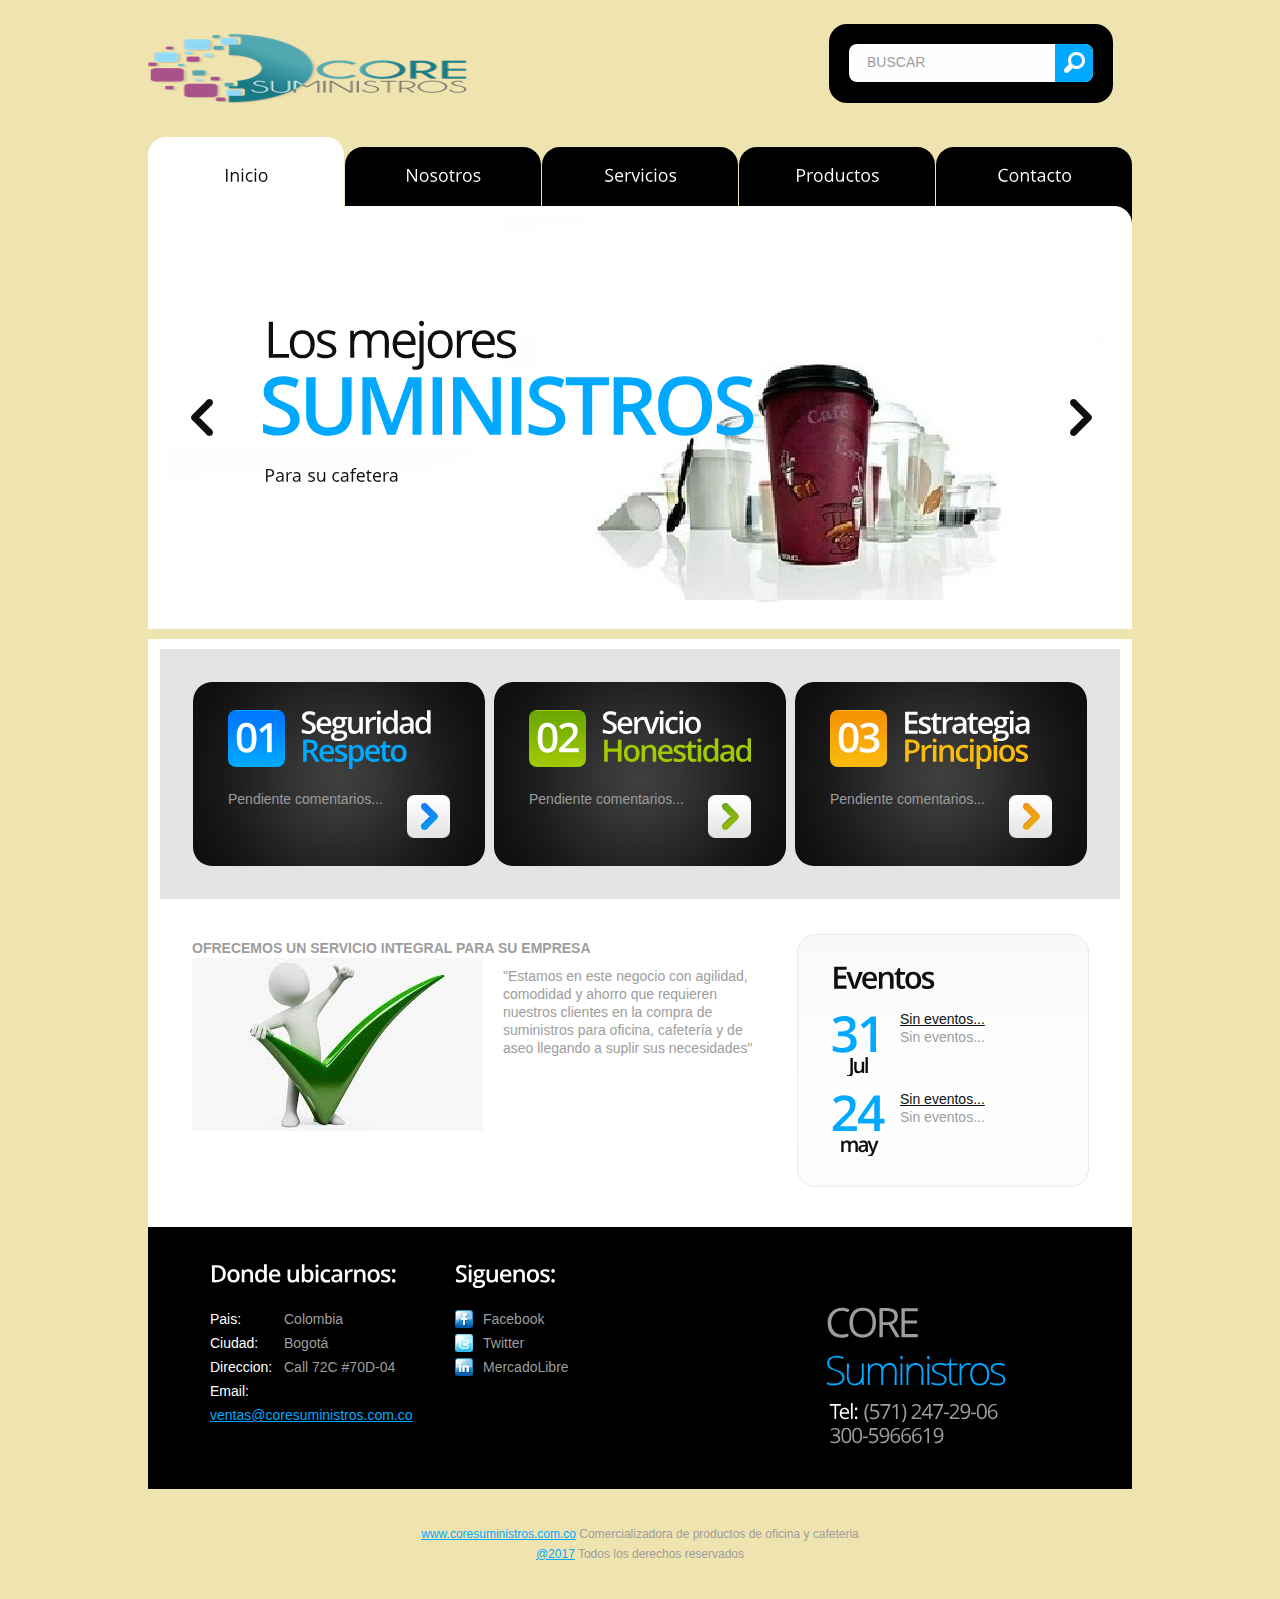
<file: index.html>
<!DOCTYPE html>
<html lang="es">
<head>
<title>CORE SUMINISTROS</title>
<meta charset="utf-8">
<link rel="stylesheet" href="css/reset.css" type="text/css" media="screen">
<link rel="stylesheet" href="css/style.css" type="text/css" media="screen">
<link rel="stylesheet" href="css/layout.css" type="text/css" media="screen">
<script type="text/javascript" src="js/jquery-1.6.min.js"></script>
<script src="js/cufon-yui.js" type="text/javascript"></script>
<script src="js/cufon-replace.js" type="text/javascript"></script>
<script src="js/Open_Sans_400.font.js" type="text/javascript"></script>
<script src="js/Open_Sans_Light_300.font.js" type="text/javascript"></script> 
<script src="js/Open_Sans_Semibold_600.font.js" type="text/javascript"></script>  
<script type="text/javascript" src="js/tms-0.3.js"></script>
<script type="text/javascript" src="js/tms_presets.js"></script> 
<script type="text/javascript" src="js/jquery.easing.1.3.js"></script> 
<script src="js/FF-cash.js" type="text/javascript"></script>
<!--[if lt IE 7]>
	<div style=' clear: both; text-align:center; position: relative;'>
		<a href="http://www.microsoft.com/windows/internet-explorer/default.aspx?ocid=ie6_countdown_bannercode"><img src="http://www.theie6countdown.com/images/upgrade.jpg" border="0"  alt="" /></a>
	</div>
<![endif]-->
<!--[if lt IE 9]>
	<script type="text/javascript" src="js/html5.js"></script>
	<link rel="stylesheet" href="css/ie.css" type="text/css" media="screen">
<![endif]-->
</head>
<body id="page1">
<!-- header -->
	<div class="bg">
		<div class="main">
			<header>
				<div class="row-1">
					<h1>
						<a class="logo" href="index.html">CORE SUMINISTROS</a>
					</h1>
					<form id="search-form" action="" method="post" enctype="multipart/form-data">
						<fieldset>
							<div class="search-form">					
								<input type="text" name="search" value="BUSCAR" onBlur="if(this.value=='') this.value='Type Keyword Here'" onFocus="if(this.value =='Type Keyword Here' ) this.value=''" />
								<a href="#" onClick="document.getElementById('search-form').submit()">BUSCAR</a>									
							</div>
						</fieldset>
					</form>
				</div>
				<div class="row-2">
					<nav>
						<ul class="menu">
						  <li><a class="active" href="index.html">Inicio</a></li>
						  <li><a href="news.html">Nosotros</a></li>
						  <li><a href="services.html">Servicios</a></li>
						  <li><a href="products.html">Productos</a></li>
						  <li class="last-item"><a href="contacts.html">Contacto</a></li>
						</ul>
					</nav>
				</div>
				<div class="row-3">
					<div class="slider-wrapper">
						<div class="slider">
						  <ul class="items">
							<li><img src="images/slider-img1.jpg" alt="">
								<strong class="banner">
									<strong class="b1">Los mejores</strong>
									<strong class="b2">Suministros </strong>
									<strong class="b3">Para su cafetería</strong>
								</strong>
							</li>
							<li><img src="images/slider-img2.jpg" alt="">
								<strong class="banner">
									<strong class="b1">Productos de aseo de</strong>
									<strong class="b2">Calidad</strong>
									<strong class="b3">Para su empresa</strong>
								</strong>
							</li>
							<li><img src="images/slider-img3.jpg" alt="">
								<strong class="banner">
									<strong class="b1">Amplia Oferta</strong>
									<strong class="b2">De suministros </strong>
									<strong class="b3">Para su oficina</strong>
								</strong>
							</li>
						  </ul>
						  <a class="prev" href="#">prev</a>
						  <a class="next" href="#">prev</a>
						</div>
					</div>
				</div>
			</header>
<!-- content --><div class="ic">Core Suministros</div>
			<section id="content">
				<div class="padding">
					<div class="box-bg margin-bot">
						<div class="wrapper">
							<div class="col-1">
								<div class="box first">
									<div class="pad">
										<div class="wrapper indent-bot">
											<strong class="numb img-indent2">01</strong>
											<div class="extra-wrap">
												<h3 class="color-1"><strong>Seguridad</strong>Respeto</h3>
											</div>
										</div>
										<div class="wrapper">
											<a class="button img-indent-r" href="#">>></a>
											<div class="extra-wrap">
												Pendiente comentarios...
											</div>
										</div>
									</div>
								</div>
							</div>
							<div class="col-1">
								<div class="box second">
									<div class="pad">
										<div class="wrapper indent-bot">
											<strong class="numb img-indent2">02</strong>
											<div class="extra-wrap">
												<h3 class="color-2"><strong>Servicio</strong>Honestidad</h3>
											</div>
										</div>
										<div class="wrapper">
											<a class="button img-indent-r" href="#"></a>
											<div class="extra-wrap">
												Pendiente comentarios...
											</div>
										</div>
									</div>
								</div>
							</div>
							<div class="col-2">
								<div class="box third">
									<div class="pad">
										<div class="wrapper indent-bot">
											<strong class="numb img-indent2">03</strong>
											<div class="extra-wrap">
												<h3 class="color-3"><strong>Estrategia</strong>Principios</h3>
											</div>
										</div>
										<div class="wrapper">
											<a class="button img-indent-r" href="#">>></a>
											<div class="extra-wrap">
												Pendiente comentarios...
											</div>
										</div>
									</div>
								</div>
							</div>
						</div>
					</div>
					<div class="wrapper">
						<div class="col-3">
							<div class="indent">
								<h1>OFRECEMOS UN SERVICIO INTEGRAL PARA SU EMPRESA</h1>
								<p class="color-4 p1">
								<div class="wrapper">
									<figure class="img-indent3"><img src="images/page1-img1.png" alt="" /></figure>
									<div class="extra-wrap">
										<div class="indent2">
										"Estamos en este negocio con agilidad, comodidad y ahorro que requieren nuestros clientes en la compra de suministros para oficina, cafetería y de aseo llegando a suplir sus necesidades" 
										</div>
									</div>
								</div>
							</div>
						</div>
						<div class="col-2">
							<div class="block-news">
								<h3 class="color-4 p2">Eventos</h3>
								<div class="wrapper p2">
									<time class="tdate-1 fleft" datetime="2011-05-29"><strong>31</strong>Jul</time>
									<div class="extra-wrap">
										<h5>Sin eventos...</h5> 
										Sin eventos...<a href="#"></a>
									</div>
								</div>
								<div class="wrapper">
									<time class="tdate-1 fleft" datetime="2011-05-24"><strong>24</strong>may</time>
									<div class="extra-wrap">
										<h5>Sin eventos...</h5> 
										Sin eventos...<a href="#"></a>
									</div>
								</div>
							</div>
						</div>
					</div>
				</div>
			</section>
<!-- footer -->
			<footer>
				<div class="row-top">
					<div class="row-padding">
						<div class="wrapper">
							<div class="col-1">
								<h4>Donde ubicarnos:</h4>
								<dl class="address">
									<dt><span>Pais:</span>Colombia</dt>
									<dd><span>Ciudad:</span>Bogotá</dd>
									<dd><span>Direccion:</span>Call 72C #70D-04</dd>
									<dd><span>Email:</span><a href="#">ventas@coresuministros.com.co</a></dd>
								</dl>
							</div>
							<div class="col-2">
								<h4>Siguenos:</h4>
								<ul class="list-services">
									<li class="item-1"><a href="#">Facebook</a></li>
									<li class="item-2"><a href="#">Twitter</a></li>
									<li class="item-3"><a href="#">MercadoLibre</a></li>
								</ul>
							</div>
							<div class="col-3">
								<h4></h4>
								<ul class="list-1">
								</ul>
							</div>
							<div class="col-4">
								<div class="indent3">
									<strong class="footer-logo">CORE<strong>Suministros</strong></strong>
									<strong class="phone"><strong>Tel:</strong> (571) 247-29-06 <br> 300-5966619 </strong>
								</div>
							</div>
							</div>
						</div>
					</div>
				</div>
				<div class="row-bot">
					<div class="aligncenter">
						<p class="p0"><a rel="nofollow" href="http://www.coresuministros.com.co" target="_blank">www.coresuministros.com.co</a> Comercializadora de productos de oficina y cafeteria</p>
						<a href="http://www.coresuministros.com.co" target="_blank">@2017</a> Todos los derechos reservados<br>
						<!-- {%FOOTER_LINK} -->
					</div>
				</div>
			</footer>
		</div>
	</div>
	<script type="text/javascript"> Cufon.now(); </script>
	<script type="text/javascript">
		$(function(){
			$('.slider')._TMS({
				prevBu:'.prev',
				nextBu:'.next',
				playBu:'.play',
				duration:800,
				easing:'easeOutQuad',
				preset:'simpleFade',
				pagination:false,
				slideshow:3000,
				numStatus:false,
				pauseOnHover:true,
				banners:true,
				waitBannerAnimation:false,
				bannerShow:function(banner){
					banner
						.hide()
						.fadeIn(500)
				},
				bannerHide:function(banner){
					banner
						.show()
						.fadeOut(500)
				}
			});
		})
	</script>
</body>
</html>
</file>
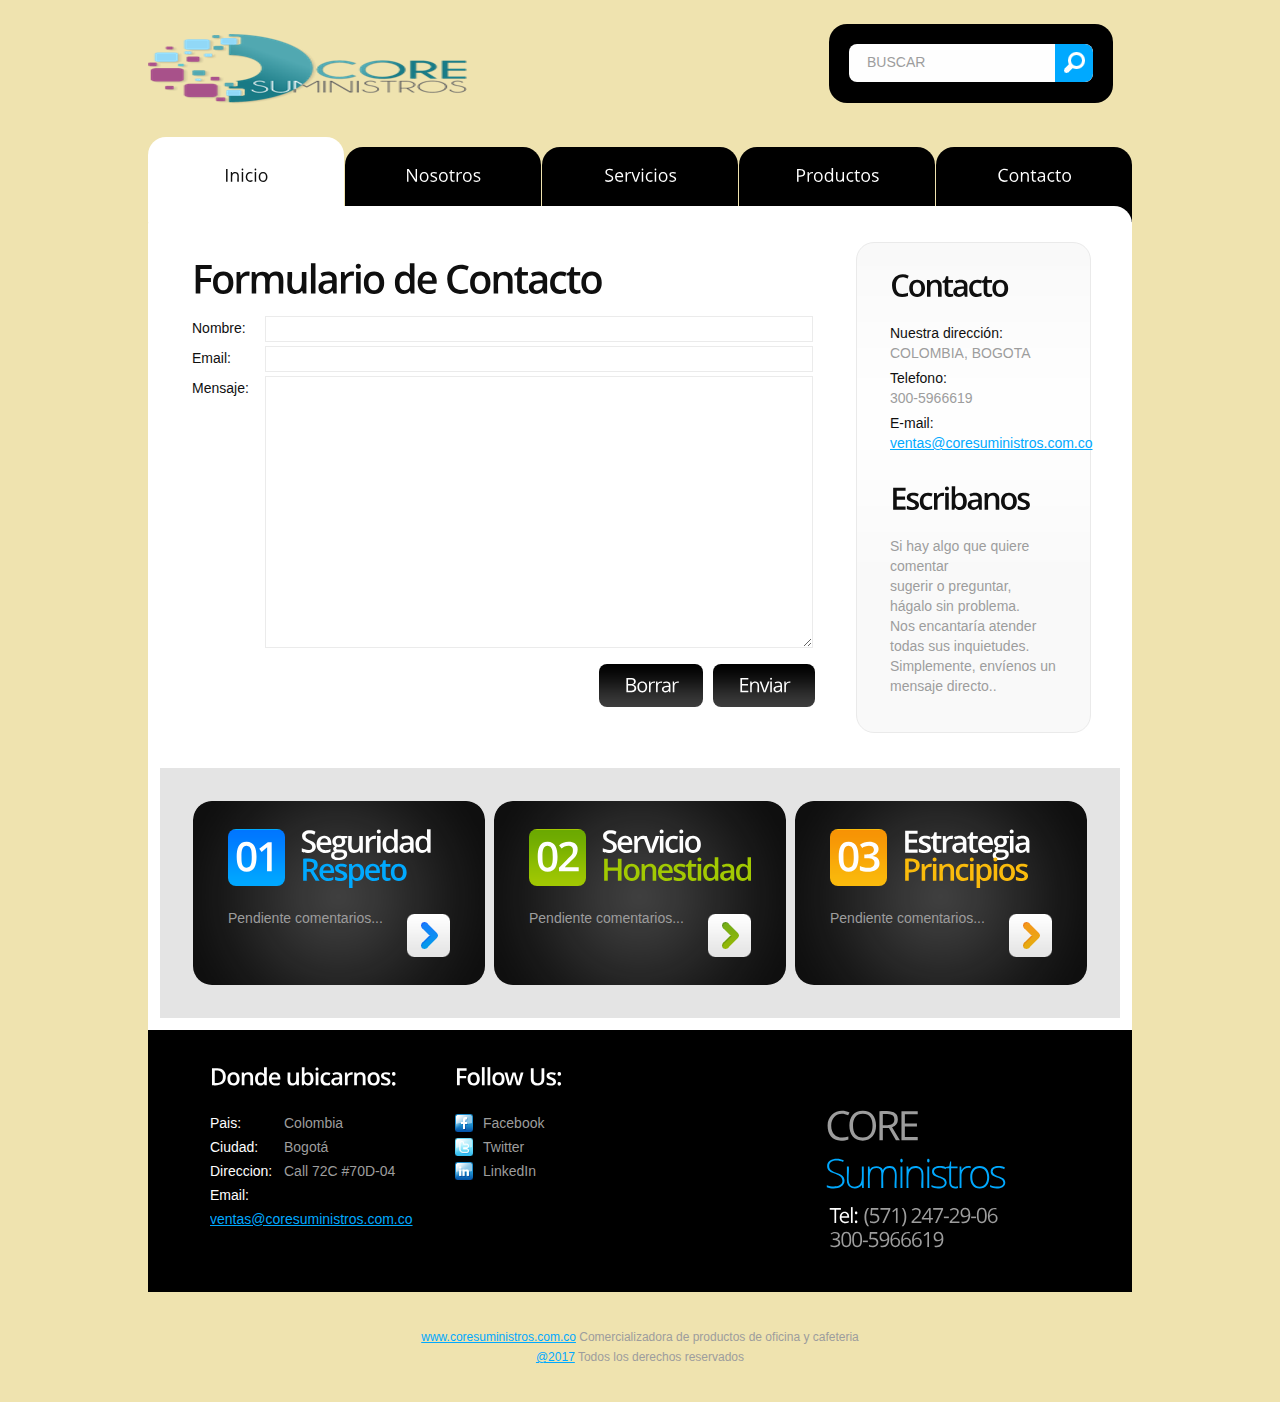
<file: contacts.html>
<!DOCTYPE html>
<html lang="en">
<head>
<title>CORE SUMINISTROS / CONTACTO</title>
<meta charset="utf-8">
<link rel="stylesheet" href="css/reset.css" type="text/css" media="screen">
<link rel="stylesheet" href="css/style.css" type="text/css" media="screen">
<link rel="stylesheet" href="css/layout.css" type="text/css" media="screen">
<script type="text/javascript" src="js/jquery-1.6.min.js"></script>
<script src="js/cufon-yui.js" type="text/javascript"></script>
<script src="js/cufon-replace.js" type="text/javascript"></script>
<script src="js/Open_Sans_400.font.js" type="text/javascript"></script>
<script src="js/Open_Sans_Light_300.font.js" type="text/javascript"></script> 
<script src="js/Open_Sans_Semibold_600.font.js" type="text/javascript"></script> 
<script src="js/FF-cash.js" type="text/javascript"></script>  
<!--[if lt IE 7]>
	<div style=' clear: both; text-align:center; position: relative;'>
		<a href="http://www.microsoft.com/windows/internet-explorer/default.aspx?ocid=ie6_countdown_bannercode"><img src="http://www.theie6countdown.com/images/upgrade.jpg" border="0"  alt="" /></a>
	</div>
<![endif]-->
<!--[if lt IE 9]>
	<script type="text/javascript" src="js/html5.js"></script>
	<link rel="stylesheet" href="css/ie.css" type="text/css" media="screen">
<![endif]-->
</head>
<body id="page5">
<!-- header -->
	<div class="bg">
		<div class="main">
			<header>
				<div class="row-1">
					<h1>
						<a class="logo" href="index.html">Point.co</a>
					</h1>
					<form id="search-form" method="post" enctype="multipart/form-data">
						<fieldset>
							<div class="search-form">					
								<input type="text" name="search" value="BUSCAR" onBlur="if(this.value=='') this.value='Type Keyword Here'" onFocus="if(this.value =='Type Keyword Here' ) this.value=''" />
								<a href="#" onClick="document.getElementById('search-form').submit()">BUSCAR</a>									
							</div>
						</fieldset>
					</form>
				</div>
				<div class="row-2">
					<nav>
						<ul class="menu">
						  <li><a class="active" href="index.html">Inicio</a></li>
						  <li><a href="news.html">Nosotros</a></li>
						  <li><a href="services.html">Servicios</a></li>
						  <li><a href="products.html">Productos</a></li>
						  <li class="last-item"><a href="contacts.html">Contacto</a></li>
						</ul>
					</nav>
				</div>
			</header>
<!-- content --><div class="ic">Core Suministros</div>
			<section id="content">
				<div class="padding">
					<div class="wrapper margin-bot">
						<div class="col-3">
							<div class="indent">
								<h2 class="p0">Formulario de Contacto</h2>
								<form id="contact-form" action="" method="post" enctype="multipart/form-data">					
									<fieldset>
										<label><span class="text-form">Nombre:</span><input name="p1" type="text" /></label>
										<label><span class="text-form">Email:</span><input name="p2" type="text" /></label>   
										<div class="wrapper"><div class="text-form">Mensaje:</div><textarea></textarea></div>
										<div class="buttons">
											<a class="button-2" href="#" onClick="document.getElementById('contact-form').reset()">Borrar</a>
											<a class="button-2" href="#" onClick="document.getElementById('contact-form').submit()">Enviar</a>
										</div>	
									</fieldset>						
								</form>
							</div>
							
						</div>
						<div class="col-4">
							<div class="block-news">
								<h3 class="color-4 indent-bot2">Contacto</h3>
								<dl class="contact p3">
									<dt><span>Nuestra dirección:</span>COLOMBIA, BOGOTA</dt>
									<dd><span>Telefono:</span> 300-5966619</dd>
									<dd><span>E-mail:</span><a href="#">ventas@coresuministros.com.co</a></dd>
								</dl>
								<h3 class="color-4 indent-bot2">Escribanos</h3>
								<p class="text-1">Si hay algo que quiere comentar<br>sugerir o preguntar, hágalo sin problema.<br>Nos encantaría atender todas sus inquietudes. Simplemente, envíenos un mensaje directo..</p>
							</div>
						</div>
					</div>
					<div class="box-bg">
						<div class="wrapper">
							<div class="col-1">
								<div class="box first">
									<div class="pad">
										<div class="wrapper indent-bot">
											<strong class="numb img-indent2">01</strong>
											<div class="extra-wrap">
												<h3 class="color-1"><strong>Seguridad</strong>Respeto</h3>
											</div>
										</div>
										<div class="wrapper">
											<a class="button img-indent-r" href="#">>></a>
											<div class="extra-wrap">
												Pendiente comentarios...
											</div>
										</div>
									</div>
								</div>
							</div>
							<div class="col-1">
								<div class="box second">
									<div class="pad">
										<div class="wrapper indent-bot">
											<strong class="numb img-indent2">02</strong>
											<div class="extra-wrap">
												<h3 class="color-2"><strong>Servicio</strong>Honestidad</h3>
											</div>
										</div>
										<div class="wrapper">
											<a class="button img-indent-r" href="#"></a>
											<div class="extra-wrap">
												Pendiente comentarios...
											</div>
										</div>
									</div>
								</div>
							</div>
							<div class="col-2">
								<div class="box third">
									<div class="pad">
										<div class="wrapper indent-bot">
											<strong class="numb img-indent2">03</strong>
											<div class="extra-wrap">
												<h3 class="color-3"><strong>Estrategia</strong>Principios</h3>
											</div>
										</div>
										<div class="wrapper">
											<a class="button img-indent-r" href="#">>></a>
											<div class="extra-wrap">
												Pendiente comentarios...
											</div>
										</div>
									</div>
								</div>
							</div>
						</div>
					</div>
				</div>
			</section>
<!-- footer -->
			<footer>
				<div class="row-top">
					<div class="row-padding">
						<div class="wrapper">
							<div class="col-1">
								<h4>Donde ubicarnos:</h4>
								<dl class="address">
									<dt><span>Pais:</span>Colombia</dt>
									<dd><span>Ciudad:</span>Bogotá</dd>
									<dd><span>Direccion:</span>Call 72C #70D-04</dd>
									<dd><span>Email:</span><a href="#">ventas@coresuministros.com.co</a></dd>
								</dl>
							</div>
							<div class="col-2">
								<h4>Follow Us:</h4>
								<ul class="list-services">
									<li class="item-1"><a href="#">Facebook</a></li>
									<li class="item-2"><a href="#">Twitter</a></li>
									<li class="item-3"><a href="#">LinkedIn</a></li>
								</ul>
							</div>
							<div class="col-3">
								<h4></h4>
								<ul class="list-1">
								</ul>
							</div>
							<div class="col-4">
								<div class="indent3">
									<strong class="footer-logo">CORE<strong>Suministros</strong></strong>
									<strong class="phone"><strong>Tel:</strong> (571) 247-29-06 <br> 300-5966619 </strong>
								</div>
							</div>
						</div>
					</div>
				</div>
				<div class="row-bot">
					<div class="aligncenter">
						<p class="p0"><a rel="nofollow" href="http://www.coresuministros.com.co" target="_blank">www.coresuministros.com.co</a> Comercializadora de productos de oficina y cafeteria</p>
						<a href="http://www.coresuministros.com.co" target="_blank">@2017</a> Todos los derechos reservados<br>
						<!-- {%FOOTER_LINK} -->
					</div>
				</div>
			</footer>
		</div>
	</div>
	<script type="text/javascript"> Cufon.now(); </script>
</body>
</html>
</file>
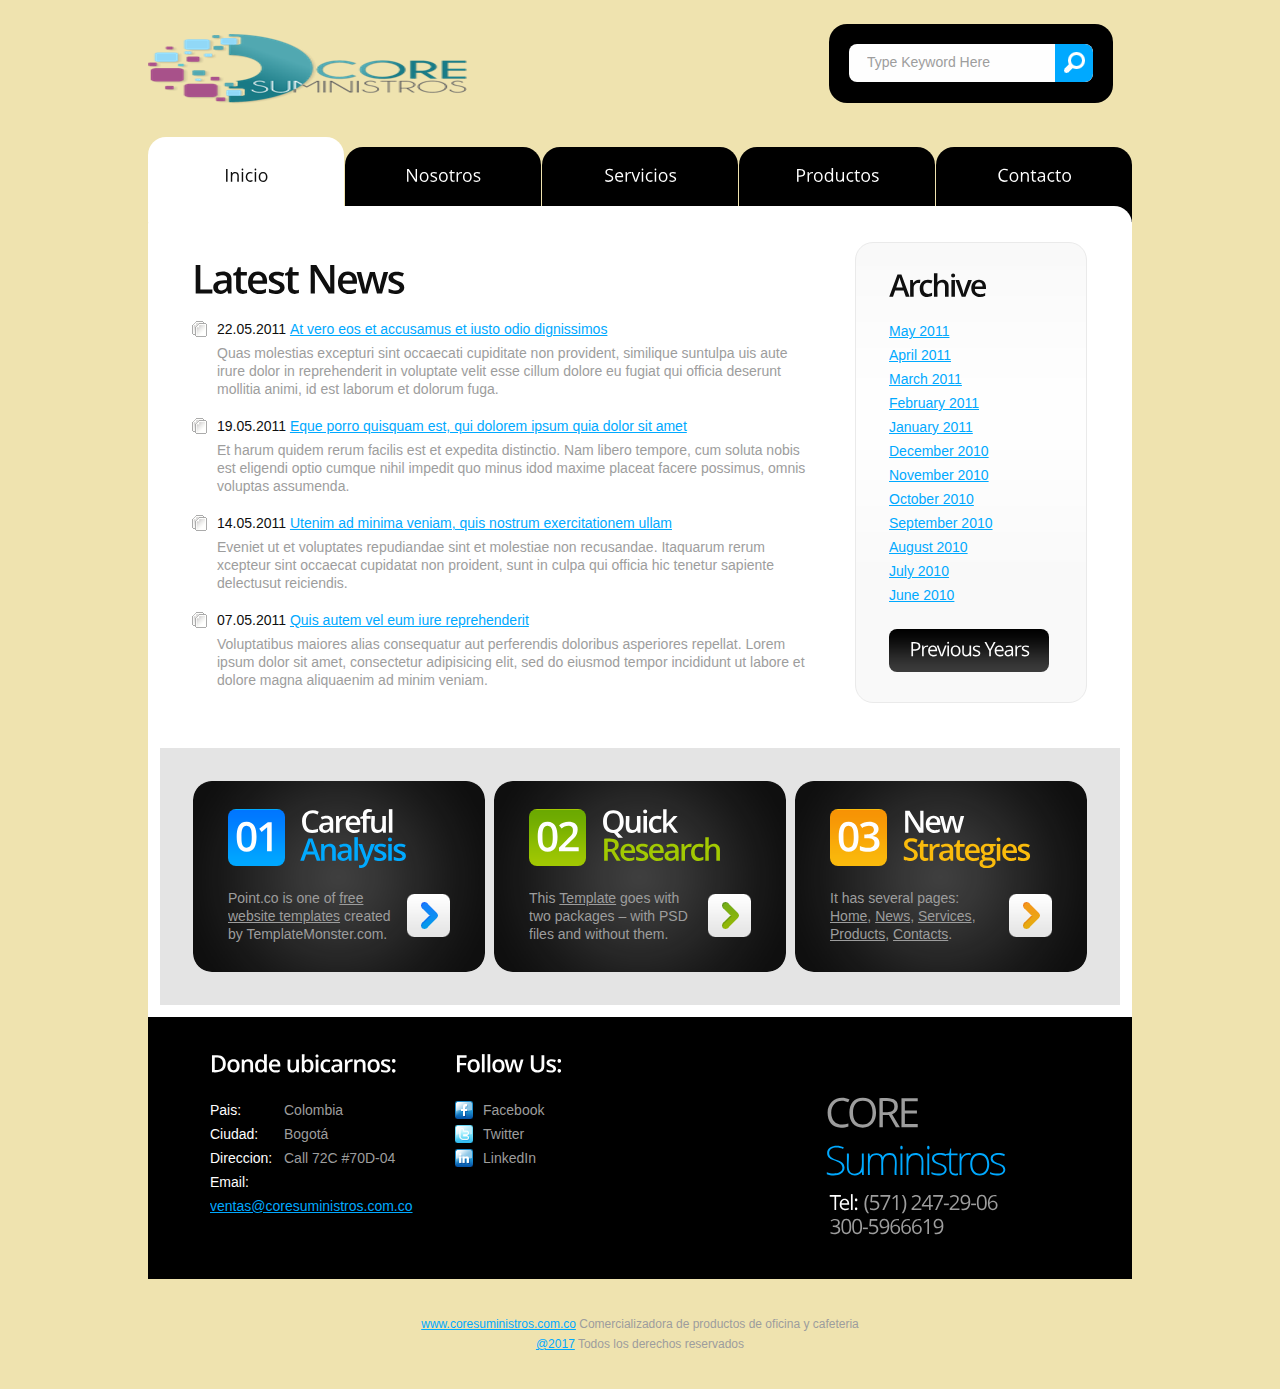
<file: news.html>
<!DOCTYPE html>
<html lang="en">
<head>
<title>CORE SUMINISTROS / NOSOTROS</title>
<meta charset="utf-8">
<link rel="stylesheet" href="css/reset.css" type="text/css" media="screen">
<link rel="stylesheet" href="css/style.css" type="text/css" media="screen">
<link rel="stylesheet" href="css/layout.css" type="text/css" media="screen">
<script type="text/javascript" src="js/jquery-1.6.min.js"></script>
<script src="js/cufon-yui.js" type="text/javascript"></script>
<script src="js/cufon-replace.js" type="text/javascript"></script>
<script src="js/Open_Sans_400.font.js" type="text/javascript"></script>
<script src="js/Open_Sans_Light_300.font.js" type="text/javascript"></script> 
<script src="js/Open_Sans_Semibold_600.font.js" type="text/javascript"></script>  
<script src="js/FF-cash.js" type="text/javascript"></script>
<!--[if lt IE 7]>
	<div style=' clear: both; text-align:center; position: relative;'>
		<a href="http://www.microsoft.com/windows/internet-explorer/default.aspx?ocid=ie6_countdown_bannercode"><img src="http://www.theie6countdown.com/images/upgrade.jpg" border="0"  alt="" /></a>
	</div>
<![endif]-->
<!--[if lt IE 9]>
	<script type="text/javascript" src="js/html5.js"></script>
	<link rel="stylesheet" href="css/ie.css" type="text/css" media="screen">
<![endif]-->
</head>
<body id="page2">
<!-- header -->
	<div class="bg">
		<div class="main">
			<header>
				<div class="row-1">
					<h1>
						<a class="logo" href="index.html">Point.co</a>
						<strong class="slog">The most creative ideas</strong>
					</h1>
					<form id="search-form" action="" method="post" enctype="multipart/form-data">
						<fieldset>
							<div class="search-form">					
								<input type="text" name="search" value="Type Keyword Here" onBlur="if(this.value=='') this.value='Type Keyword Here'" onFocus="if(this.value =='Type Keyword Here' ) this.value=''" />
								<a href="#" onClick="document.getElementById('search-form').submit()">Search</a>									
							</div>
						</fieldset>
					</form>
				</div>
				<div class="row-2">
					<nav>
						<ul class="menu">
						  <li><a class="active" href="index.html">Inicio</a></li>
						  <li><a href="news.html">Nosotros</a></li>
						  <li><a href="services.html">Servicios</a></li>
						  <li><a href="products.html">Productos</a></li>
						  <li class="last-item"><a href="contacts.html">Contacto</a></li>
						</ul>
					</nav>
				</div>
			</header>
<!-- content --><div class="ic">More Website Templates  at TemplateMonster.com!</div>
			<section id="content">
				<div class="padding">
					<div class="wrapper p4">
						<div class="col-3">
							<div class="indent">
								<h2>Latest News</h2>
								<div class="news indent-bot2">
									<time class="tdate-2" datetime="2011-05-22">22.05.2011&nbsp;</time>
									<p class="p1"><a href="#">At vero eos et accusamus et iusto odio dignissimos</a></p>
									Quas molestias excepturi sint occaecati cupiditate non provident, similique suntulpa uis aute irure dolor in reprehenderit in voluptate velit esse cillum dolore eu fugiat qui officia deserunt mollitia animi, id est laborum et dolorum fuga.
								</div>
								<div class="news indent-bot2">
									<time class="tdate-2" datetime="2011-05-19">19.05.2011&nbsp;</time>
									<p class="p1"><a href="#">Eque porro quisquam est, qui dolorem ipsum quia dolor sit amet</a></p>
									Et harum quidem rerum facilis est et expedita distinctio. Nam libero tempore, cum soluta nobis est eligendi optio cumque nihil impedit quo minus idod maxime placeat facere possimus, omnis voluptas assumenda.
								</div>
								<div class="news indent-bot2">
									<time class="tdate-2" datetime="2011-05-14">14.05.2011&nbsp;</time>
									<p class="p1"><a href="#">Utenim ad minima veniam, quis nostrum exercitationem ullam</a></p>
									Eveniet ut et voluptates repudiandae sint et molestiae non recusandae. Itaquarum rerum xcepteur sint occaecat cupidatat non proident, sunt in culpa qui officia hic tenetur sapiente delectusut reiciendis.
								</div>
								<div class="news">
									<time class="tdate-2" datetime="2011-05-07">07.05.2011&nbsp;</time>
									<p class="p1"><a href="#"> Quis autem vel eum iure reprehenderit</a></p>
									Voluptatibus maiores alias consequatur aut perferendis doloribus asperiores repellat. Lorem ipsum dolor sit amet, consectetur adipisicing elit, sed do eiusmod tempor incididunt ut labore et dolore magna aliquaenim ad minim veniam.
								</div>
							</div>
						</div>
						<div class="col-4">
							<div class="block-news">
								<h3 class="color-4 p2">Archive</h3>
								<div class="wrapper indent-bot">
									<ul class="list-2">
										<li><a href="#">May 2011</a></li>
										<li><a href="#">April 2011</a></li>
										<li><a href="#">March 2011</a></li>
										<li><a href="#">February 2011</a></li>
										<li><a href="#">January 2011</a></li>
										<li><a href="#">December 2010</a></li>
										<li><a href="#">November 2010</a></li>
										<li><a href="#">October 2010</a></li>
										<li><a href="#">September 2010</a></li>
										<li><a href="#">August 2010</a></li>
										<li><a href="#">July 2010</a></li>
										<li><a href="#">June 2010</a></li>
									</ul>
								</div>
								<a class="button-2" href="#">Previous Years</a>
							</div>
						</div>
					</div>
					<div class="box-bg">
						<div class="wrapper">
							<div class="col-1">
								<div class="box first">
									<div class="pad">
										<div class="wrapper indent-bot">
											<strong class="numb img-indent2">01</strong>
											<div class="extra-wrap">
												<h3 class="color-1"><strong>Careful</strong>Analysis</h3>
											</div>
										</div>
										<div class="wrapper">
											<a class="button img-indent-r" href="#">>></a>
											<div class="extra-wrap">
												Point.co is one of <a class="link" target="_blank" href="http://blog.templatemonster.com/free-website-templates/ ">free website templates</a> created by TemplateMonster.com.
											</div>
										</div>
									</div>
								</div>
							</div>
							<div class="col-1">
								<div class="box second">
									<div class="pad">
										<div class="wrapper indent-bot">
											<strong class="numb img-indent2">02</strong>
											<div class="extra-wrap">
												<h3 class="color-2"><strong>Quick</strong>Research</h3>
											</div>
										</div>
										<div class="wrapper">
											<a class="button img-indent-r" href="#"></a>
											<div class="extra-wrap">
												This <a class="link" target="_blank" href="http://blog.templatemonster.com/2011/06/13/free-website-template-jquery-slider/ ">Template</a> goes with two packages – with PSD files and without them.
											</div>
										</div>
									</div>
								</div>
							</div>
							<div class="col-2">
								<div class="box third">
									<div class="pad">
										<div class="wrapper indent-bot">
											<strong class="numb img-indent2">03</strong>
											<div class="extra-wrap">
												<h3 class="color-3"><strong>New</strong>Strategies</h3>
											</div>
										</div>
										<div class="wrapper">
											<a class="button img-indent-r" href="#">>></a>
											<div class="extra-wrap">
												It has several pages: <a class="link" href="index.html">Home</a>, <a class="link" href="news.html">News</a>, <a class="link" href="services.html">Services</a>, <a class="link" href="products.html">Products</a>, <a class="link" href="contacts.html">Contacts</a>.
											</div>
										</div>
									</div>
								</div>
							</div>
						</div>
					</div>
				</div>
			</section>
<!-- footer -->
			<footer>
				<div class="row-top">
					<div class="row-padding">
						<div class="wrapper">
							<div class="col-1">
								<h4>Donde ubicarnos:</h4>
								<dl class="address">
									<dt><span>Pais:</span>Colombia</dt>
									<dd><span>Ciudad:</span>Bogotá</dd>
									<dd><span>Direccion:</span>Call 72C #70D-04</dd>
									<dd><span>Email:</span><a href="#">ventas@coresuministros.com.co</a></dd>
								</dl>
							</div>
							<div class="col-2">
								<h4>Follow Us:</h4>
								<ul class="list-services">
									<li class="item-1"><a href="#">Facebook</a></li>
									<li class="item-2"><a href="#">Twitter</a></li>
									<li class="item-3"><a href="#">LinkedIn</a></li>
								</ul>
							</div>
							<div class="col-3">
								<h4></h4>
								<ul class="list-1">
								</ul>
							</div>
							<div class="col-4">
								<div class="indent3">
									<strong class="footer-logo">CORE<strong>Suministros</strong></strong>
									<strong class="phone"><strong>Tel:</strong> (571) 247-29-06 <br> 300-5966619 </strong>
								</div>
							</div>
						</div>
					</div>
				</div>
				<div class="row-bot">
					<div class="aligncenter">
						<p class="p0"><a rel="nofollow" href="http://www.coresuministros.com.co" target="_blank">www.coresuministros.com.co</a> Comercializadora de productos de oficina y cafeteria</p>
						<a href="http://www.coresuministros.com.co" target="_blank">@2017</a> Todos los derechos reservados<br>
						<!-- {%FOOTER_LINK} -->
					</div>
				</div>
			</footer>
		</div>
	</div>
	<script type="text/javascript"> Cufon.now(); </script>
</body>
</html>
</file>
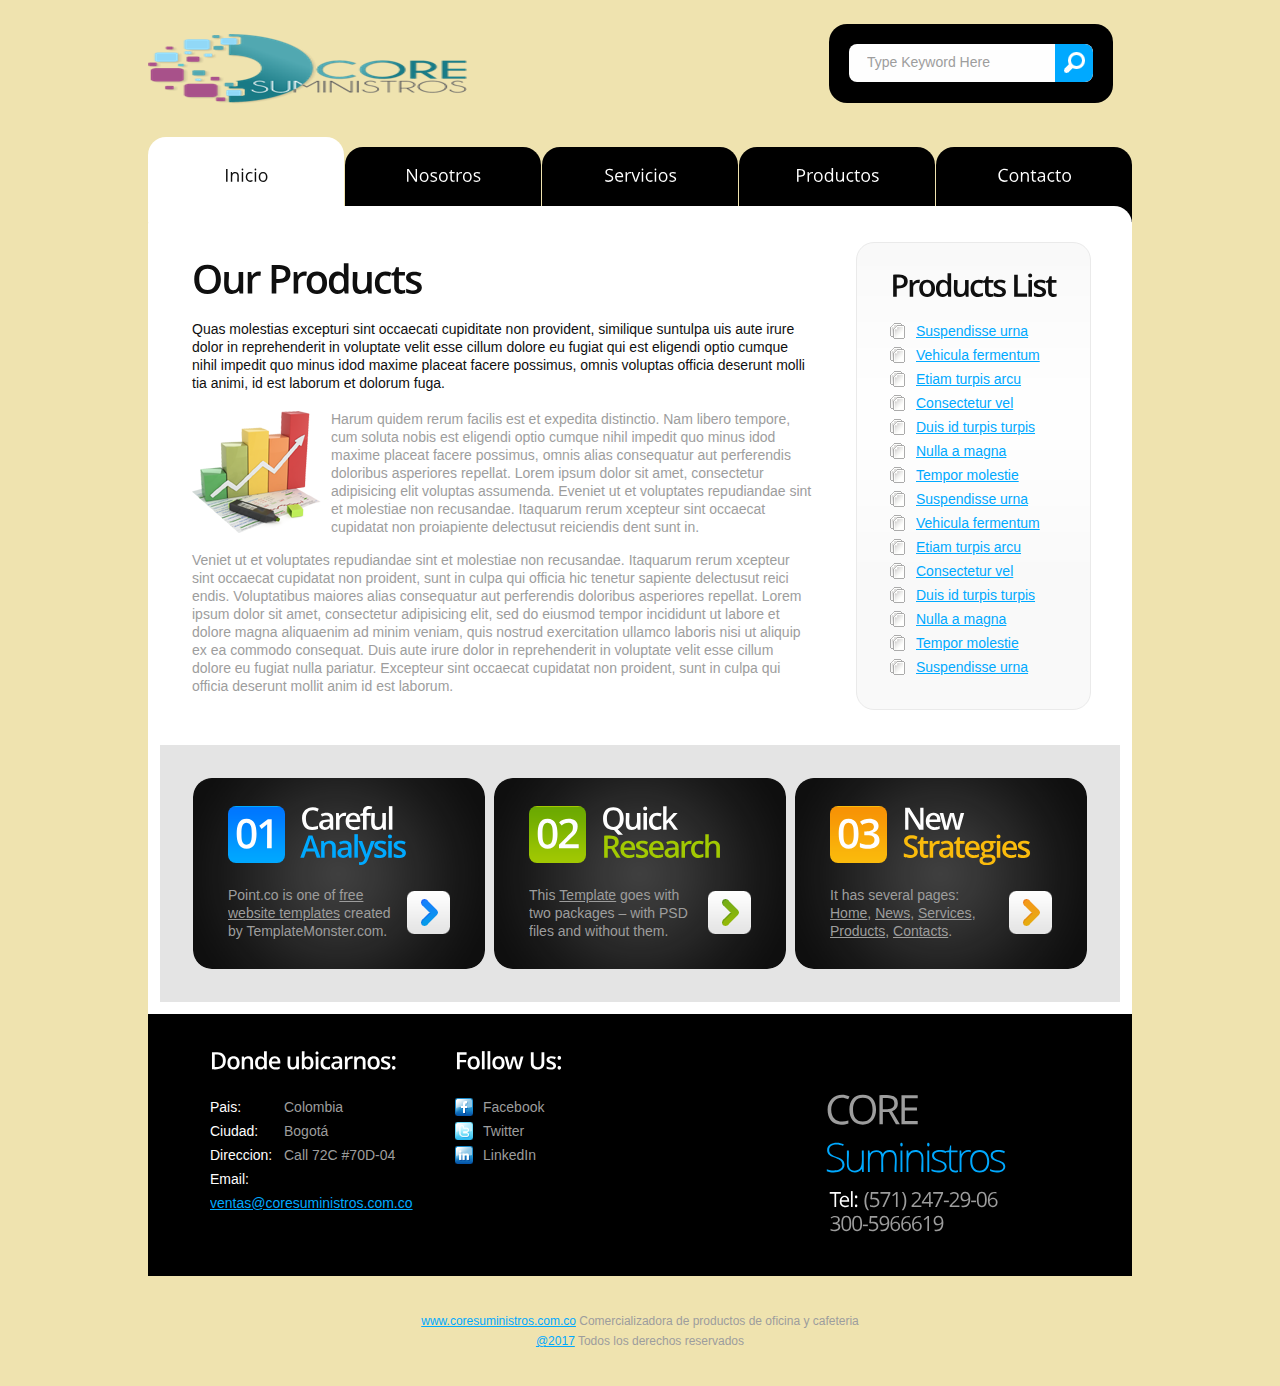
<file: products.html>
<!DOCTYPE html>
<html lang="en">
<head>
<title>CORE SUMINISTROS / PRODUCTOS</title>
<meta charset="utf-8">
<link rel="stylesheet" href="css/reset.css" type="text/css" media="screen">
<link rel="stylesheet" href="css/style.css" type="text/css" media="screen">
<link rel="stylesheet" href="css/layout.css" type="text/css" media="screen">
<script type="text/javascript" src="js/jquery-1.6.min.js"></script>
<script src="js/cufon-yui.js" type="text/javascript"></script>
<script src="js/cufon-replace.js" type="text/javascript"></script>
<script src="js/Open_Sans_400.font.js" type="text/javascript"></script>
<script src="js/Open_Sans_Light_300.font.js" type="text/javascript"></script> 
<script src="js/Open_Sans_Semibold_600.font.js" type="text/javascript"></script>  
<script src="js/FF-cash.js" type="text/javascript"></script>
<!--[if lt IE 7]>
	<div style=' clear: both; text-align:center; position: relative;'>
		<a href="http://www.microsoft.com/windows/internet-explorer/default.aspx?ocid=ie6_countdown_bannercode"><img src="http://www.theie6countdown.com/images/upgrade.jpg" border="0"  alt="" /></a>
	</div>
<![endif]-->
<!--[if lt IE 9]>
	<script type="text/javascript" src="js/html5.js"></script>
	<link rel="stylesheet" href="css/ie.css" type="text/css" media="screen">
<![endif]-->
</head>
<body id="page4">
<!-- header -->
	<div class="bg">
		<div class="main">
			<header>
				<div class="row-1">
					<h1>
						<a class="logo" href="index.html">Point.co</a>
						<strong class="slog">The most creative ideas</strong>
					</h1>
					<form id="search-form" action="" method="post" enctype="multipart/form-data">
						<fieldset>
							<div class="search-form">					
								<input type="text" name="search" value="Type Keyword Here" onBlur="if(this.value=='') this.value='Type Keyword Here'" onFocus="if(this.value =='Type Keyword Here' ) this.value=''" />
								<a href="#" onClick="document.getElementById('search-form').submit()">Search</a>									
							</div>
						</fieldset>
					</form>
				</div>
				<div class="row-2">
					<nav>
						<ul class="menu">
						  <li><a class="active" href="index.html">Inicio</a></li>
						  <li><a href="news.html">Nosotros</a></li>
						  <li><a href="services.html">Servicios</a></li>
						  <li><a href="products.html">Productos</a></li>
						  <li class="last-item"><a href="contacts.html">Contacto</a></li>
						</ul>
					</nav>
				</div>
			</header>
<!-- content --><div class="ic">More Website Templates  at TemplateMonster.com!</div>
			<section id="content">
				<div class="padding">
					<div class="wrapper margin-bot">
						<div class="col-3">
							<div class="indent">
								<h2>Our Products</h2>
								<p class="color-4">Quas molestias excepturi sint occaecati cupiditate non provident, similique suntulpa uis aute irure dolor in reprehenderit in voluptate velit esse cillum dolore eu fugiat qui est eligendi optio cumque nihil impedit quo minus idod maxime placeat facere possimus, omnis voluptas officia deserunt molli<br>tia animi, id est laborum et dolorum fuga.</p>
								<div class="wrapper p2">
									<figure class="img-indent"><img src="images/page4-img1.png" alt="" /></figure>
									<div class="extra-wrap">
										Harum quidem rerum facilis est et expedita distinctio. Nam libero tempore, cum soluta nobis est eligendi optio cumque nihil impedit quo minus idod maxime placeat facere possimus, omnis alias consequatur aut perferendis doloribus asperiores repellat. Lorem ipsum dolor sit amet, consectetur adipisicing elit voluptas assumenda. Eveniet ut et voluptates repudiandae sint et molestiae non recusandae. Itaquarum rerum xcepteur sint occaecat cupidatat non proiapiente delectusut reiciendis dent sunt in.
									</div>
								</div>
								Veniet ut et voluptates repudiandae sint et molestiae non recusandae. Itaquarum rerum xcepteur sint occaecat cupidatat non proident, sunt in culpa qui officia hic tenetur sapiente delectusut reici<br>endis. Voluptatibus maiores alias consequatur aut perferendis doloribus asperiores repellat. Lorem ipsum dolor sit amet, consectetur adipisicing elit, sed do eiusmod tempor incididunt ut labore et dolore magna aliquaenim ad minim veniam, quis nostrud exercitation ullamco laboris nisi ut aliquip ex ea commodo consequat. Duis aute irure dolor in reprehenderit in voluptate velit esse cillum dolore eu fugiat nulla pariatur. Excepteur sint occaecat cupidatat non proident, sunt in culpa qui officia deserunt mollit anim id est laborum.
							</div>
							
						</div>
						<div class="col-4">
							<div class="block-news">
								<h3 class="color-4 p2">Products List</h3>
								<ul class="list-2">
									<li><a href="#">Suspendisse urna</a></li>
									<li><a href="#">Vehicula fermentum</a></li>
									<li><a href="#">Etiam turpis arcu</a></li>
									<li><a href="#">Consectetur vel</a></li>
									<li><a href="#">Duis id turpis turpis</a></li>
									<li><a href="#">Nulla a magna</a></li>
									<li><a href="#">Tempor molestie</a></li>
									<li><a href="#">Suspendisse urna</a></li>
									<li><a href="#">Vehicula fermentum</a></li>
									<li><a href="#">Etiam turpis arcu</a></li>
									<li><a href="#">Consectetur vel</a></li>
									<li><a href="#">Duis id turpis turpis</a></li>
									<li><a href="#">Nulla a magna</a></li>
									<li><a href="#">Tempor molestie</a></li>
									<li><a href="#">Suspendisse urna</a></li>
								</ul>
							</div>
						</div>
					</div>
					<div class="box-bg">
						<div class="wrapper">
							<div class="col-1">
								<div class="box first">
									<div class="pad">
										<div class="wrapper indent-bot">
											<strong class="numb img-indent2">01</strong>
											<div class="extra-wrap">
												<h3 class="color-1"><strong>Careful</strong>Analysis</h3>
											</div>
										</div>
										<div class="wrapper">
											<a class="button img-indent-r" href="#">>></a>
											<div class="extra-wrap">
												Point.co is one of <a class="link" target="_blank" href="http://blog.templatemonster.com/free-website-templates/ ">free website templates</a> created by TemplateMonster.com.
											</div>
										</div>
									</div>
								</div>
							</div>
							<div class="col-1">
								<div class="box second">
									<div class="pad">
										<div class="wrapper indent-bot">
											<strong class="numb img-indent2">02</strong>
											<div class="extra-wrap">
												<h3 class="color-2"><strong>Quick</strong>Research</h3>
											</div>
										</div>
										<div class="wrapper">
											<a class="button img-indent-r" href="#"></a>
											<div class="extra-wrap">
												This <a class="link" target="_blank" href="http://blog.templatemonster.com/2011/06/13/free-website-template-jquery-slider/ ">Template</a> goes with two packages – with PSD files and without them.
											</div>
										</div>
									</div>
								</div>
							</div>
							<div class="col-2">
								<div class="box third">
									<div class="pad">
										<div class="wrapper indent-bot">
											<strong class="numb img-indent2">03</strong>
											<div class="extra-wrap">
												<h3 class="color-3"><strong>New</strong>Strategies</h3>
											</div>
										</div>
										<div class="wrapper">
											<a class="button img-indent-r" href="#">>></a>
											<div class="extra-wrap">
												It has several pages: <a class="link" href="index.html">Home</a>, <a class="link" href="news.html">News</a>, <a class="link" href="services.html">Services</a>, <a class="link" href="products.html">Products</a>, <a class="link" href="contacts.html">Contacts</a>.
											</div>
										</div>
									</div>
								</div>
							</div>
						</div>
					</div>
				</div>
			</section>
<!-- footer -->
			<footer>
				<div class="row-top">
					<div class="row-padding">
						<div class="wrapper">
							<div class="col-1">
								<h4>Donde ubicarnos:</h4>
								<dl class="address">
									<dt><span>Pais:</span>Colombia</dt>
									<dd><span>Ciudad:</span>Bogotá</dd>
									<dd><span>Direccion:</span>Call 72C #70D-04</dd>
									<dd><span>Email:</span><a href="#">ventas@coresuministros.com.co</a></dd>
								</dl>
							</div>
							<div class="col-2">
								<h4>Follow Us:</h4>
								<ul class="list-services">
									<li class="item-1"><a href="#">Facebook</a></li>
									<li class="item-2"><a href="#">Twitter</a></li>
									<li class="item-3"><a href="#">LinkedIn</a></li>
								</ul>
							</div>
							<div class="col-3">
								<h4></h4>
								<ul class="list-1">
								</ul>
							</div>
							<div class="col-4">
								<div class="indent3">
									<strong class="footer-logo">CORE<strong>Suministros</strong></strong>
									<strong class="phone"><strong>Tel:</strong> (571) 247-29-06 <br> 300-5966619 </strong>
								</div>
							</div>
						</div>
					</div>
				</div>
				<div class="row-bot">
					<div class="aligncenter">
						<p class="p0"><a rel="nofollow" href="http://www.coresuministros.com.co" target="_blank">www.coresuministros.com.co</a> Comercializadora de productos de oficina y cafeteria</p>
						<a href="http://www.coresuministros.com.co" target="_blank">@2017</a> Todos los derechos reservados<br>
						<!-- {%FOOTER_LINK} -->
					</div>
				</div>
			</footer>
		</div>
	</div>
	<script type="text/javascript"> Cufon.now(); </script>
</body>
</html>
</file>
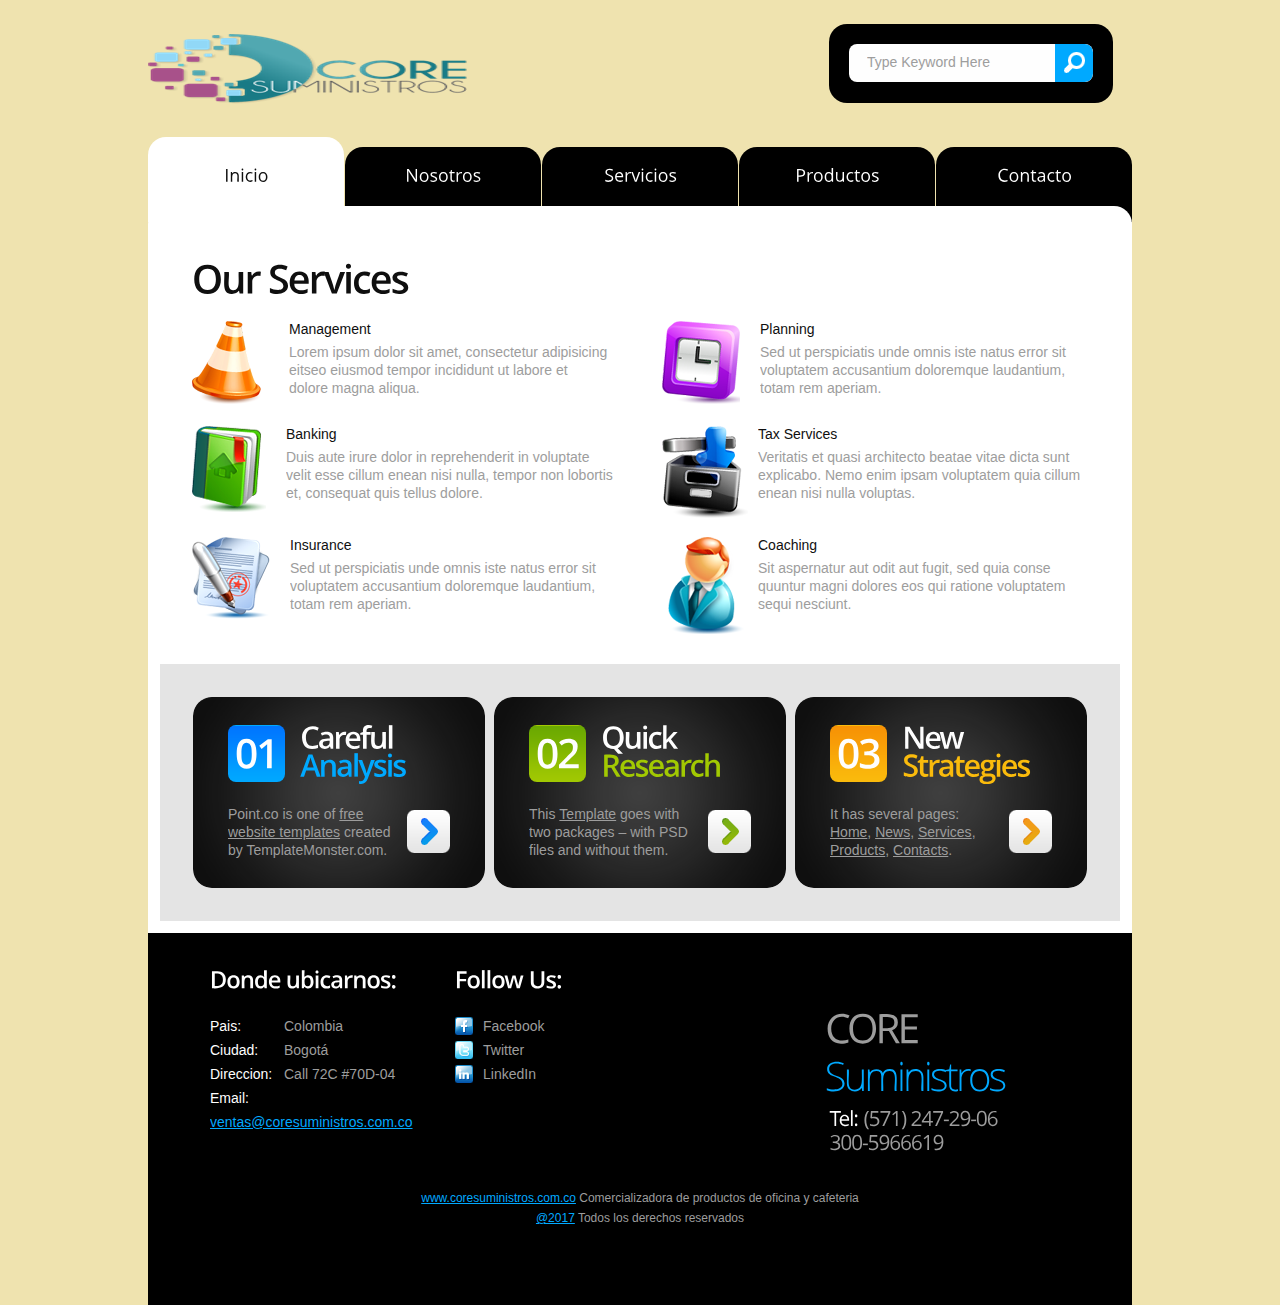
<file: services.html>
<!DOCTYPE html>
<html lang="en">
<head>
<title>CORE SUMINISTROS / SERVICIOS</title>
<meta charset="utf-8">
<link rel="stylesheet"<link rel="stylesheet" href="css/reset.css" type="text/css" media="screen">
<link rel="stylesheet" href="css/style.css" type="text/css" media="screen">
<link rel="stylesheet" href="css/layout.css" type="text/css" media="screen">
<script type="text/javascript" src="js/jquery-1.6.min.js"></script>
<script src="js/cufon-yui.js" type="text/javascript"></script>
<script src="js/cufon-replace.js" type="text/javascript"></script>
<script src="js/Open_Sans_400.font.js" type="text/javascript"></script>
<script src="js/Open_Sans_Light_300.font.js" type="text/javascript"></script> 
<script src="js/Open_Sans_Semibold_600.font.js" type="text/javascript"></script>  
<script src="js/FF-cash.js" type="text/javascript"></script>
<!--[if lt IE 7]>
	<div style=' clear: both; text-align:center; position: relative;'>
		<a href="http://www.microsoft.com/windows/internet-explorer/default.aspx?ocid=ie6_countdown_bannercode"><img src="http://www.theie6countdown.com/images/upgrade.jpg" border="0"  alt="" /></a>
	</div>
<![endif]-->
<!--[if lt IE 9]>
	<script type="text/javascript" src="js/html5.js"></script>
	<link rel="stylesheet" href="css/ie.css" type="text/css" media="screen">
<![endif]-->
</head>
<body id="page3">
<!-- header -->
	<div class="bg">
		<div class="main">
			<header>
				<div class="row-1">
					<h1>
						<a class="logo" href="index.html">Point.co</a>
						<strong class="slog">The most creative ideas</strong>
					</h1>
					<form id="search-form" action="" method="post" enctype="multipart/form-data">
						<fieldset>
							<div class="search-form">					
								<input type="text" name="search" value="Type Keyword Here" onBlur="if(this.value=='') this.value='Type Keyword Here'" onFocus="if(this.value =='Type Keyword Here' ) this.value=''" />
								<a href="#" onClick="document.getElementById('search-form').submit()">Search</a>									
							</div>
						</fieldset>
					</form>
				</div>
				<div class="row-2">
					<nav>
						<ul class="menu">
						  <li><a class="active" href="index.html">Inicio</a></li>
						  <li><a href="news.html">Nosotros</a></li>
						  <li><a href="services.html">Servicios</a></li>
						  <li><a href="products.html">Productos</a></li>
						  <li class="last-item"><a href="contacts.html">Contacto</a></li>
						</ul>
					</nav>
				</div>
			</header>
<!-- content --><div class="ic">More Website Templates  at TemplateMonster.com!</div>
			<section id="content">
				<div class="padding">
					<div class="indent">
						<h2>Our Services</h2>
						<div class="wrapper indent-bot">
							<div class="col-3">
								<div class="wrapper">
									<figure class="img-indent4"><img src="images/page3-img1.png" alt="" /></figure>
									<div class="extra-wrap">
										<h6>Management</h6>
										Lorem ipsum dolor sit amet, consectetur adipisicing eitseo eiusmod tempor incididunt ut labore et<br> dolore magna aliqua.
									</div>
								</div>
							</div>
							<div class="col-4">
								<div class="wrapper">
									<figure class="img-indent3"><img src="images/page3-img2.png" alt="" /></figure>
									<div class="extra-wrap">
										<h6>Planning</h6>
										Sed ut perspiciatis unde omnis iste natus error sit voluptatem accusantium doloremque laudantium, totam rem aperiam.
									</div>
								</div>
							</div>
						</div>
						<div class="wrapper indent-bot2">
							<div class="col-3">
								<div class="wrapper">
									<figure class="img-indent3"><img src="images/page3-img3.png" alt="" /></figure>
									<div class="extra-wrap">
										<h6>Banking</h6>
										Duis aute irure dolor in reprehenderit in voluptate velit esse cillum enean nisi nulla, tempor non lobortis et, consequat quis tellus dolore.
									</div>
								</div>
							</div>
							<div class="col-4">
								<div class="wrapper">
									<figure class="img-indent"><img src="images/page3-img4.png" alt="" /></figure>
									<div class="extra-wrap">
										<h6>Tax Services</h6>
										Veritatis et quasi architecto beatae vitae dicta sunt explicabo. Nemo enim ipsam voluptatem quia cillum enean nisi nulla voluptas.
									</div>
								</div>
							</div>
						</div>
						<div class="wrapper p3">
							<div class="col-3">
								<div class="wrapper">
									<figure class="img-indent3"><img src="images/page3-img5.png" alt="" /></figure>
									<div class="extra-wrap">
										<h6>Insurance</h6>
										Sed ut perspiciatis unde omnis iste natus error sit voluptatem accusantium doloremque laudantium, totam rem aperiam.
									</div>
								</div>
							</div>
							<div class="col-4">
								<div class="wrapper">
									<figure class="img-indent"><img src="images/page3-img6.png" alt="" /></figure>
									<div class="extra-wrap">
										<h6>Coaching</h6>
										Sit aspernatur aut odit aut fugit, sed quia conse<br>quuntur magni dolores eos qui ratione voluptatem sequi nesciunt.
									</div>
								</div>
							</div>
						</div>
					</div>
					<div class="box-bg">
						<div class="wrapper">
							<div class="col-1">
								<div class="box first">
									<div class="pad">
										<div class="wrapper indent-bot">
											<strong class="numb img-indent2">01</strong>
											<div class="extra-wrap">
												<h3 class="color-1"><strong>Careful</strong>Analysis</h3>
											</div>
										</div>
										<div class="wrapper">
											<a class="button img-indent-r" href="#">>></a>
											<div class="extra-wrap">
												Point.co is one of <a class="link" target="_blank" href="http://blog.templatemonster.com/free-website-templates/ ">free website templates</a> created by TemplateMonster.com.
											</div>
										</div>
									</div>
								</div>
							</div>
							<div class="col-1">
								<div class="box second">
									<div class="pad">
										<div class="wrapper indent-bot">
											<strong class="numb img-indent2">02</strong>
											<div class="extra-wrap">
												<h3 class="color-2"><strong>Quick</strong>Research</h3>
											</div>
										</div>
										<div class="wrapper">
											<a class="button img-indent-r" href="#"></a>
											<div class="extra-wrap">
												This <a class="link" target="_blank" href="http://blog.templatemonster.com/2011/06/13/free-website-template-jquery-slider/ ">Template</a> goes with two packages – with PSD files and without them.
											</div>
										</div>
									</div>
								</div>
							</div>
							<div class="col-2">
								<div class="box third">
									<div class="pad">
										<div class="wrapper indent-bot">
											<strong class="numb img-indent2">03</strong>
											<div class="extra-wrap">
												<h3 class="color-3"><strong>New</strong>Strategies</h3>
											</div>
										</div>
										<div class="wrapper">
											<a class="button img-indent-r" href="#">>></a>
											<div class="extra-wrap">
												It has several pages: <a class="link" href="index.html">Home</a>, <a class="link" href="news.html">News</a>, <a class="link" href="services.html">Services</a>, <a class="link" href="products.html">Products</a>, <a class="link" href="contacts.html">Contacts</a>.
											</div>
										</div>
									</div>
								</div>
							</div>
						</div>
					</div>
				</div>
			</section>
<!-- footer -->
			<footer>
				<div class="row-top">
					<div class="row-padding">
						<div class="wrapper">
							<div class="col-1">
								<h4>Donde ubicarnos:</h4>
								<dl class="address">
									<dt><span>Pais:</span>Colombia</dt>
									<dd><span>Ciudad:</span>Bogotá</dd>
									<dd><span>Direccion:</span>Call 72C #70D-04</dd>
									<dd><span>Email:</span><a href="#">ventas@coresuministros.com.co</a></dd>
								</dl>
							</div>
							<div class="col-2">
								<h4>Follow Us:</h4>
								<ul class="list-services">
									<li class="item-1"><a href="#">Facebook</a></li>
									<li class="item-2"><a href="#">Twitter</a></li>
									<li class="item-3"><a href="#">LinkedIn</a></li>
								</ul>
							</div>
							<div class="col-3">
								<h4></h4>
								<ul class="list-1">
								</ul>
							</div>
							<div class="col-4">
								<div class="indent3">
									<strong class="footer-logo">CORE<strong>Suministros</strong></strong>
									<strong class="phone"><strong>Tel:</strong> (571) 247-29-06 <br> 300-5966619 </strong>
								</div>
							</div>
					</div>
				</div>
				<div class="row-bot">
					<div class="aligncenter">
						<p class="p0"><a rel="nofollow" href="http://www.coresuministros.com.co" target="_blank">www.coresuministros.com.co</a> Comercializadora de productos de oficina y cafeteria</p>
						<a href="http://www.coresuministros.com.co" target="_blank">@2017</a> Todos los derechos reservados<br>
						<!-- {%FOOTER_LINK} -->
					</div>
				</div>
			</footer>
		</div>
	</div>
	<script type="text/javascript"> Cufon.now(); </script>
</body>
</html>
</file>
<file: css/style.css>
/* Getting the new tags to behave */
article, aside, audio, canvas, command, datalist, details, embed, figcaption, figure, footer, header, hgroup, keygen, meter, nav, output, progress, section, source, video {display:block}
mark, rp, rt, ruby, summary, time {display:inline}
/* Global properties */
html {width:100%}
body {font-family:Arial, Helvetica, sans-serif;font-size:100%;color:#9d9d9d;min-width:984px;background:url(../images/body.jpg) center 0 repeat}
.ic, .ic a {border:0;float:right;background:#fff;color:#f00;width:50%;line-height:10px;font-size:10px;margin:-220% 0 0 0;overflow:hidden;padding:0}
a {color:#00a9ff;outline:none}
a:hover {text-decoration:none}
.col-1, .col-2, .col-3, .col-4  {float:left}
.wrapper {width:100%;overflow:hidden}
.extra-wrap {overflow:hidden}
.bg {width:100%;background:url(../images/bg.jpg) center 0 no-repeat}
.main {width:984px;padding:0;margin:0 auto;font-size:0.875em;line-height:1.285em}
p {margin-bottom:18px}
.p0 {margin-bottom:0px}
.p1 {margin-bottom:6px}
.p2 {margin-bottom:15px}
.p3 {margin-bottom:30px}
.p4 {margin-bottom:45px}
.p5 {margin-bottom:50px}
.reg {text-transform:uppercase}
.fleft {float:left}
.fright {float:right}
.alignright {text-align:right}
.aligncenter {text-align:center}
.title {margin-bottom:18px}
.it {font-style:italic}
.letter {letter-spacing:-1px}
.color-1 {color:#00a9ff}
.color-2 {color:#a2c902}
.color-3 {color:#fabb0c}
.color-4 {color:#0f0f0f}
/* boxes */
.margin-bot {margin-bottom:35px}
.spacing {margin-right:35px}
.indent {padding:0 0 0px 32px}
.indent2 {padding-top:10px}
.indent3 {padding-top:38px}
.indent4 {padding:26px 0 0px 32px}
.indent5 {padding-top:22px}
.indent-bot {margin-bottom:22px}
.indent-bot2 {margin-bottom:19px}
.indent-bot3 {margin-bottom:45px}
.img-indent-bot {margin-bottom:25px}
.img-indent {float:left;margin:0 10px 0px 0}
.img-indent2 {float:left;margin:0 15px 0px 0}
.img-indent3 {float:left;margin:0 20px 0px 0}
.img-indent4 {float:left;margin:0 28px 0px 0}
.img-indent-r {float:right;margin:4px 0px 0px 15px}
.prev-indent-bot {margin-bottom:10px}
.buttons a:hover {cursor:pointer}
.menu li a, .list-1 li a, .button-2, .logo {text-decoration:none}
/* header */
header {width:100%;margin-bottom:-16px;position:relative;z-index:1}
.row-1 {width:100%;height:113px;overflow:hidden;padding-top:24px}
.row-2 {width:100%;min-height:85px;position:relative;z-index:1}
.row-3 {width:100%;min-height:417px;position:relative;z-index:2}
h1 {padding:0px 0 0 0px;position:relative;float:left}
.logo {display:block;width:324px;height:100px;text-indent:-5000px;background:url(../images/logo.png) 0 0 no-repeat;margin:10px 0 8px 0}
.slog {display:block;font-size:14px;line-height:1.2em;color:#8a8a8a;text-transform:uppercase;letter-spacing:-1px}
/* search-form */
#search-form {width:244px;min-height:39px;padding:20px;margin-right:19px;background:#000;border-radius:18px;-moz-border-radius:18px;-webkit-border-radius:18px;float:right}
.search-form {background:#fefefe;border-radius:8px;-moz-border-radius:8px;-webkit-border-radius:8px;width:100%;overflow:hidden}
#search-form input {font-family:Arial, Helvetica, sans-serif;font-size:14px;line-height:1.214em;width:170px;padding:10px 18px 11px;margin:0;color:#9d9d9d;border:none;background:none;float:left}
#search-form a {display:block;width:38px;height:38px;text-indent:-5000px;background:url(../images/search-button.png) 9px 8px no-repeat #00a9ff;border-radius:0 8px 8px 0;-moz-border-radius:0 8px 8px 0;-webkit-border-radius:0 8px 8px 0;float:right}
#search-form a:hover {background-color:#aaa}
/* main menu */
.menu {width:100%}
.menu li {float:left;position:relative;margin-right:1px}
.menu li.last-item {margin:0}
.menu li a {display:inline-block;width:196px;font-size:17px;line-height:1.22em;padding:18px 0 36px;margin-top:10px;color:#fff;background:#000;text-align:center;border-radius:18px 18px 0 0;-moz-border-radius:18px 18px 0 0;-webkit-border-radius:18px 18px 0 0}
.menu li a.active, .menu li a:hover {color:#0f0f0f;background:#fff;padding:28px 0 36px;margin:0}
/* slider */
.slider-wrapper {overflow:hidden;width:984px;position:absolute;top:-16px;left:0;background:#fff;border-radius:0 18px 0 0;-moz-border-radius:0 18px 0 0;-webkit-border-radius:0 18px 0 0}
.slider {height:403px;width:948px;margin:10px auto}
.items {display:none}
.pagination {position:absolute;top:0;z-index:999}
.banner {width:400px;height:205px;position:absolute;top:92px;left:98px}
.prev {display:block;width:22px;height:37px;text-indent:-5000px;position:absolute;left:25px;top:183px;z-index:99;background:url(../images/slider-control.png) left top no-repeat}
.prev:hover {background-position:left bottom}
.next {display:block;width:22px;height:37px;text-indent:-5000px;position:absolute;right:22px;top:183px;z-index:99;background:url(../images/slider-control.png) right top no-repeat}
.next:hover {background-position:right bottom}
.b1 {color:#0f0f0f;font-size:50px;line-height:1.2em;display:block;letter-spacing:-3px}
.b2 {color:#00a9ff;font-size:80px;line-height:1.2em;display:block;text-transform:uppercase;letter-spacing:-4px;margin:-12px 0 13px -5px}
*+html .b2 {margin:-12px 0 5px -5px}
.b3 {color:#0f0f0f;font-size:17px;line-height:1.2em;display:block}
/* content */
#content {width:100%;padding:10px 0 40px;background:#fff;border-radius:18px 18px 0 0;-moz-border-radius:18px 18px 0 0;-webkit-border-radius:18px 18px 0 0;position:relative;z-index:2}
#content .padding {padding:24px 12px 0}
.spacer-1 {width:100%;background:url(../images/pic-1.gif) 217px 0 repeat-y}
h2 {font-size:39px;line-height:1.9em;color:#0f0f0f;margin-bottom:5px;letter-spacing:-2px}
h3 {font-size:30px;line-height:1.3em;margin-top:-5px;letter-spacing:-2px}
h3 strong {display:block;color:#fefefe;margin-bottom:-11px}
h4 {font-size:23px;line-height:1.2em;color:#fefefe;letter-spacing:-1px;margin-bottom:20px}
h5 {color:#0f0f0f;text-decoration:underline;font-weight:normal}
h6 {color:#0f0f0f;font-weight:normal;margin-bottom:5px}
.border-bot {width:100%;padding-bottom:20px;background:url(../images/pic-1.gif) 0 bottom repeat-x}
.box-bg {padding:33px;background:#e4e4e4}
.box {width:100%;background:url(../images/box.png) center 0 no-repeat #101010;border-radius:19px;-moz-border-radius:19px;-webkit-border-radius:19px}
.box h3 {margin-top:-8px}
.box .pad {padding:28px 35px}
.box.first .button {background:url(../images/button1.png) left top no-repeat}
.box.first .button:hover {background-position:left bottom}
.box.first .numb {background:url(../images/numb-1.gif) 0 0 repeat-x #00a9ff}
.box.second .button {background:url(../images/button2.png) left top no-repeat}
.box.second .button:hover {background-position:left bottom}
.box.second .numb {background:url(../images/numb-2.gif) 0 0 repeat-x #a2c902}
.box.third .button {background:url(../images/button3.png) left top no-repeat}
.box.third .button:hover {background-position:left bottom}
.box.third .numb {background:url(../images/numb-3.gif) 0 0 repeat-x #fabb0c}
.numb {display:inline-block;padding:3px 7px 6px;font-size:40px;line-height:1.2em;letter-spacing:-2px;color:#fefefe;border-radius:8px;-moz-border-radius:8px;-webkit-border-radius:8px}
*+html .numb {padding:6px 7px 4px}
.block-news {padding:27px 33px 30px;border:1px solid #eaeaea;background:url(../images/block-news-tail.gif) 0 0 repeat-x #f9f9f9;border-radius:18px;-moz-border-radius:18px;-webkit-border-radius:18px}
.button {display:block;width:43px;height:43px;text-indent:-5000px}
.button-2 {display:inline-block;font-size:19px;line-height:1.21em;letter-spacing:-1px;color:#fefefe;padding:9px 20px 11px;background:url(../images/button-tail.gif) 0 0 repeat-x #3c3c3c;border-radius:8px;-moz-border-radius:8px;-webkit-border-radius:8px}
.button-2:hover {background:#3c3c3c}
.list-1 li {line-height:24px;padding-left:10px;background:url(../images/marker.gif) 0 10px no-repeat}
.list-1 li a {display:inline-block;color:#9d9d9d}
.list-1 li a:hover {text-decoration:underline}
.list-2 li {line-height:24px}
.link {color:#9d9d9d}
.link:hover {text-decoration:none} 
.link-1 {display:inline-block;font-size:14px;padding-right:8px;background:url(../images/marker-3.gif) right 8px no-repeat}
.link-1:hover {color:#fff} 
.text-1 {line-height:20px;margin:0} 
dl.address {line-height:24px;color:#9d9d9d}
dl.address span {float:left;width:74px;color:#fefefe}
dl.contact {line-height:20px;color:#9d9d9d}
dl.contact span {display:block;color:#0f0f0f}
dl.contact dt, dl.contact dd {margin-bottom:5px}
.tdate-1 {font-size:20px;line-height:1.2em;color:#0f0f0f;text-align:center;letter-spacing:-2px;margin:-8px 16px 0 0}
.tdate-1 strong {display:block;font-size:49px;line-height:1.2em;color:#00a9ff;margin-bottom:-10px}
.tdate-2 {float:left;color:#0f0f0f}
.news {padding-left:25px;background:url(../images/pic-1.gif) 0 0 no-repeat}
#contact-form {display:block}
#contact-form  label {display:block;height:30px;overflow:hidden}
#contact-form  input {float:left;width:526px;font-size:13px;line-height:1.23em;color:#0f0f0f;padding:4px 10px;margin:0;font-family:Arial, Helvetica, sans-serif;border:1px solid #ebebeb;background:none}
#contact-form textarea {height:262px;overflow:auto;float:left;width:526px;font-size:13px;line-height:1.23em;color:#0f0f0f;padding:4px 10px;margin:0;font-family:Arial, Helvetica, sans-serif;border:1px solid #ebebeb;background:none}
.text-form {float:left;display:block;font-size:14px;width:73px;line-height:1.78em;color:#0f0f0f}
.buttons {padding-top:16px;text-align:right}
.buttons a {margin-left:6px;padding:9px 25px 11px}
/* footer */
footer {width:100%;}
.row-top {width:100%;padding:33px 0 42px;background:#000}
.row-padding {padding:0 62px}
.row-bot {width:100%;padding:35px 0;font-size:12px;line-height:20px}
.list-services li {line-height:24px;padding-left:28px}
.list-services li a {color:#9d9d9d;text-decoration:none}
.list-services li a:hover {text-decoration:underline}
.list-services li.item-1 {background:url(../images/facebook.png) 0 3px no-repeat}
.list-services li.item-2 {background:url(../images/twitter.png) 0 3px no-repeat}
.list-services li.item-3 {background:url(../images/linkedin.png) 0 3px no-repeat}
.footer-logo {display:block;color:#9d9d9d;font-size:40px;line-height:1.2em;text-transform:uppercase;letter-spacing:-3px;font-weight:400;margin-bottom:5px}
.footer-logo strong {color:#00a9ff;text-transform:none;display:inline-block}
.phone {display:inline-block;font-size:20px;line-height:1.2em;color:#9d9d9d;letter-spacing:-1px;padding-left:5px}
.phone strong {color:#fff}
</file>
<file: css/layout.css>
/* home.html */
#page1 header {margin-bottom:0}
#page1 #content .padding {padding:0 12px}
#page1 #content .col-1 {width:292px;margin-right:9px}
#page1 #content .col-2 {width:292px}
#page1 #content .col-3 {width:597px;margin-right:40px}
#page1 #content {border-radius:0;-moz-border-radius:0;-webkit-border-radius:0}
#page1 footer .col-1 {width:190px;margin-right:55px}
#page1 footer .col-2 {width:110px;margin-right:55px}
#page1 footer .col-3 {width:140px;margin-right:65px}
#page1 footer .col-4 {width:235px}
/* news.html */
#page2 #content .col-1 {width:292px;margin-right:9px}
#page2 #content .col-2 {width:292px}
#page2 #content .col-3 {width:650px;margin-right:45px}
#page2 #content .col-4 {width:232px}
#page2 #content {padding:12px 0}
#page2 footer .col-1 {width:190px;margin-right:55px}
#page2 footer .col-2 {width:110px;margin-right:55px}
#page2 footer .col-3 {width:140px;margin-right:65px}
#page2 footer .col-4 {width:235px}
/* services.html */
#page3 #content .col-1 {width:292px;margin-right:9px}
#page3 #content .col-2 {width:292px}
#page3 #content .col-3 {width:425px;margin-right:45px}
#page3 #content .col-4 {width:420px}
#page3 #content {padding:12px 0}
#page3 footer .col-1 {width:190px;margin-right:55px}
#page3 footer .col-2 {width:110px;margin-right:55px}
#page3 footer .col-3 {width:140px;margin-right:65px}
#page3 footer .col-4 {width:235px}
/* products.html */
#page4 #content .col-1 {width:292px;margin-right:9px}
#page4 #content .col-2 {width:292px}
#page4 #content .col-3 {width:655px;margin-right:41px}
#page4 #content .col-4 {width:235px}
#page4 #content {padding:12px 0}
#page4 #content .list-2 li {padding-left:26px;background:url(../images/pic-1.gif) 0 4px no-repeat}
#page4 footer .col-1 {width:190px;margin-right:55px}
#page4 footer .col-2 {width:110px;margin-right:55px}
#page4 footer .col-3 {width:140px;margin-right:65px}
#page4 footer .col-4 {width:235px}
/* contacts.html */
#page5 #content .col-1 {width:292px;margin-right:9px}
#page5 #content .col-2 {width:292px}
#page5 #content .col-3 {width:655px;margin-right:41px}
#page5 #content .col-4 {width:235px}
#page5 #content {padding:12px 0}
#page5 #content .block-news {padding:27px 33px 36px}
#page5 footer .col-1 {width:190px;margin-right:55px}
#page5 footer .col-2 {width:110px;margin-right:55px}
#page5 footer .col-3 {width:140px;margin-right:65px}
#page5 footer .col-4 {width:235px}
</file>
<file: css/ie.css>
#search-form {behavior:url(js/PIE.htc);position:relative}
.search-form {behavior:url(js/PIE.htc);position:relative}
#search-form a {behavior:url(js/PIE.htc);position:relative}
.menu li a {behavior:url(js/PIE.htc);position:relative}
.numb {behavior:url(js/PIE.htc);position:relative}
.box {behavior:url(js/PIE.htc);position:relative}
.button-2 {behavior:url(js/PIE.htc)}
#page2 .button-2 {behavior:url(js/PIE.htc);position:relative}
#content {behavior:url(js/PIE.htc);position:relative}
.block-news {behavior:url(js/PIE.htc);position:relative}
.slider-wrapper {behavior:url(js/PIE.htc)}
</file>
